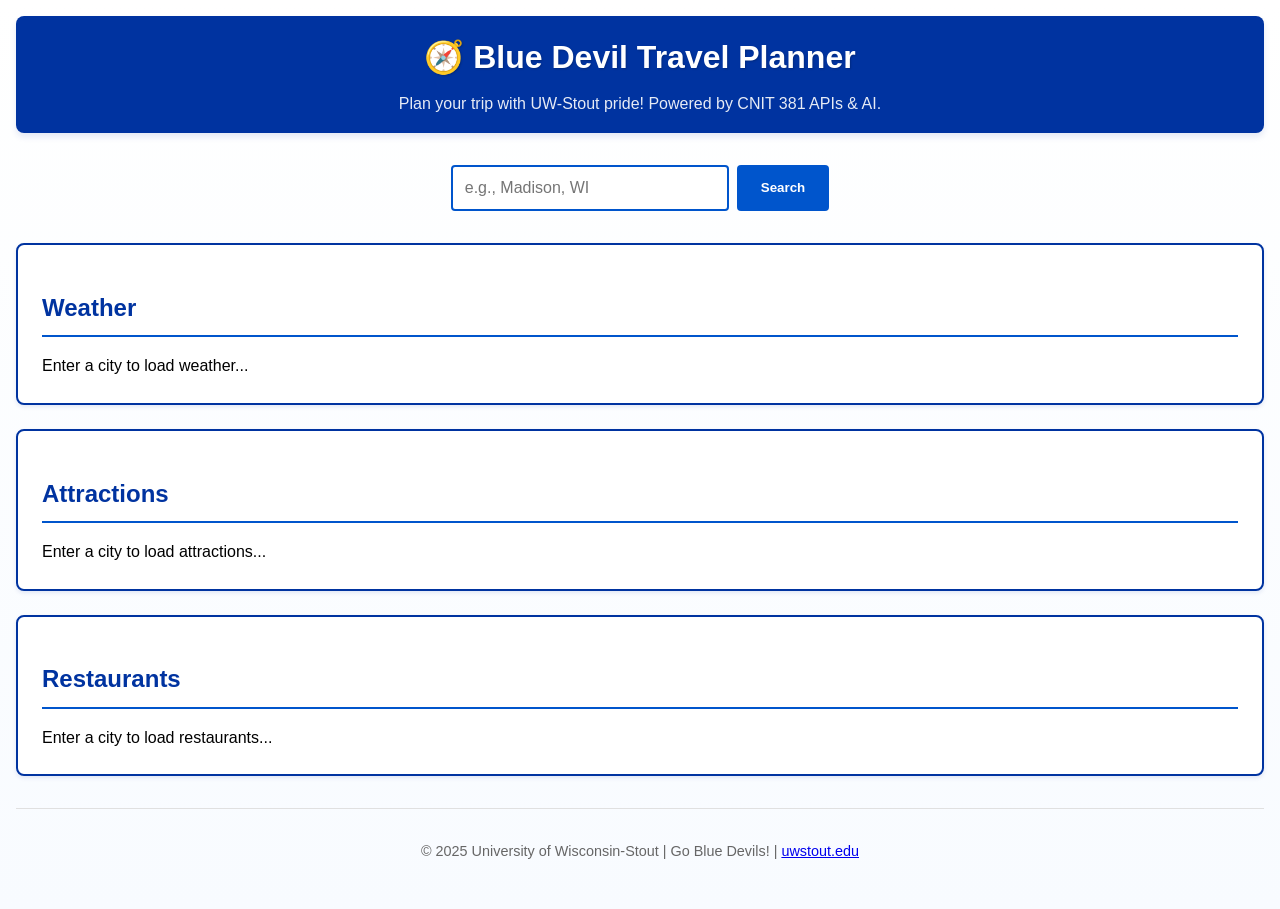
<file: index.html>
<!DOCTYPE html>
<html lang="en">
<head>
  <meta charset="UTF-8">
  <meta name="viewport" content="width=device-width, initial-scale=1.0">
  <title>UW-Stout Blue Devil Travel Planner - CNIT 381</title>
  <link rel="stylesheet" href="style.css">
</head>
<body>
  <header>
    <h1>🧭 Blue Devil Travel Planner</h1>
    <p>Plan your trip with UW-Stout pride! Powered by CNIT 381 APIs & AI.</p>
  </header>

  <main>
    <form id="city-form">
      <input type="text" id="city-input" placeholder="e.g., Madison, WI" required>
      <button type="submit">Search</button>
    </form>

    <section id="weather">
      <h2>Weather</h2>
      <div id="weather-content">Enter a city to load weather...</div>
    </section>

    <section id="attractions">
      <h2>Attractions</h2>
      <ul id="attractions-list">Enter a city to load attractions...</ul>
    </section>

    <section id="restaurants">
      <h2>Restaurants</h2>
      <ul id="restaurants-list">Enter a city to load restaurants...</ul>
    </section>
  </main>

  <footer>
    <p>&copy; 2025 University of Wisconsin-Stout | Go Blue Devils! | <a href="https://uwstout.edu">uwstout.edu</a></p>
  </footer>

  <script src="scripts/main.js" type="module"></script>
  <script src="scripts/weather.js" type="module"></script>
  <script src="scripts/attractions.js" type="module"></script>
  <script src="scripts/restaurants.js" type="module"></script>
</body>
</html>
</file>
<file: style.css>
/* UW-Stout Blue Devil Theme - CNIT 381 Starter */
/* Primary: #0033A0 (Navy Blue), Secondary: #0055CC (Bright Blue), Accent: #FDB827 (Gold), White: #FFFFFF, Black: #000000 */

:root {
  --brand: #0033A0;        /* Primary Blue - Headers, borders */
  --secondary: #0055CC;    /* Secondary Blue - Buttons, links */
  --accent: #FDB827;       /* Gold - Hovers, ratings */
  --bg: #FFFFFF;           /* White - Backgrounds */
  --text: #000000;         /* Black - Primary text */
  --muted: #666666;        /* Gray - Secondary text */
  --border: #E0E0E0;       /* Light gray - Dividers */
  --shadow: rgba(0, 51, 160, 0.1); /* Subtle blue shadow */
  --font: 'Segoe UI', Tahoma, Geneva, Verdana, sans-serif;
}

body {
  font-family: var(--font);
  background: linear-gradient(to bottom, var(--bg), #F8FBFF); /* Subtle blue tint */
  color: var(--text);
  margin: 0;
  padding: 1rem;
  line-height: 1.6;
}

header {
  background: var(--brand);
  color: var(--bg);
  padding: 1rem;
  text-align: center;
  border-radius: 8px;
  margin-bottom: 2rem;
  box-shadow: 0 4px 6px var(--shadow);
}

header h1 {
  margin: 0;
  font-size: 2rem;
  text-shadow: 1px 1px 2px rgba(0,0,0,0.2);
}

header p {
  margin: 0.5rem 0 0;
  opacity: 0.9;
}

form {
  display: flex;
  justify-content: center;
  margin-bottom: 2rem;
  gap: 0.5rem;
}

input[type="text"] {
  padding: 0.75rem;
  border: 2px solid var(--secondary);
  border-radius: 4px;
  font-size: 1rem;
  width: 250px;
}

button {
  background: var(--secondary);
  color: var(--bg);
  border: none;
  padding: 0.75rem 1.5rem;
  border-radius: 4px;
  cursor: pointer;
  font-weight: bold;
  transition: background 0.3s;
}

button:hover {
  background: var(--accent);
  color: var(--brand);
}

section {
  background: var(--bg);
  border: 2px solid var(--brand);
  border-radius: 8px;
  padding: 1.5rem;
  margin-bottom: 1.5rem;
  box-shadow: 0 2px 4px var(--shadow);
}

section h2 {
  color: var(--brand);
  border-bottom: 2px solid var(--secondary);
  padding-bottom: 0.5rem;
  margin-bottom: 1rem;
}

.weather-details, .forecast-cards, .attraction-list, .restaurant-grid {
  display: grid;
  gap: 1rem;
}

.forecast-card, .attraction-item, .restaurant-card {
  background: #F8FBFF;
  border-left: 4px solid var(--accent);
  padding: 1rem;
  border-radius: 4px;
}

#attractions-list, #restaurants-list {
  list-style: none;
  padding: 0;
  margin: 0;
}

#attractions-list li, #restaurants-list li {
  background: #F8FBFF;
  border-left: 4px solid var(--accent);
  padding: 1rem;
  margin-bottom: 0.5rem;
  border-radius: 4px;
}

.loading, .error {
  text-align: center;
  padding: 1rem;
  background: var(--muted);
  color: var(--bg);
  border-radius: 4px;
}

footer {
  text-align: center;
  padding: 1rem;
  color: var(--muted);
  font-size: 0.9rem;
  border-top: 1px solid var(--border);
  margin-top: 2rem;
}

/* Loading Animation */
@keyframes spin {
  0% { transform: rotate(0deg); }
  100% { transform: rotate(360deg); }
}

/* Mobile Responsiveness */
@media (max-width: 768px) {
  form { flex-direction: column; align-items: center; }
  input[type="text"] { width: 100%; max-width: 300px; }
  .weather-details, .forecast-cards { grid-template-columns: 1fr; }
  
  /* Ensure mobile stacking for weather cards */
  .current-weather {
    margin-bottom: 1rem;
  }
  
  .forecast-cards {
    display: flex;
    flex-direction: column;
    gap: 0.5rem;
  }
  
  .forecast-card {
    width: 100%;
  }
  
  /* Mobile-friendly weather details */
  .weather-details {
    grid-template-columns: 1fr;
    gap: 0.75rem;
  }
}
</file>
